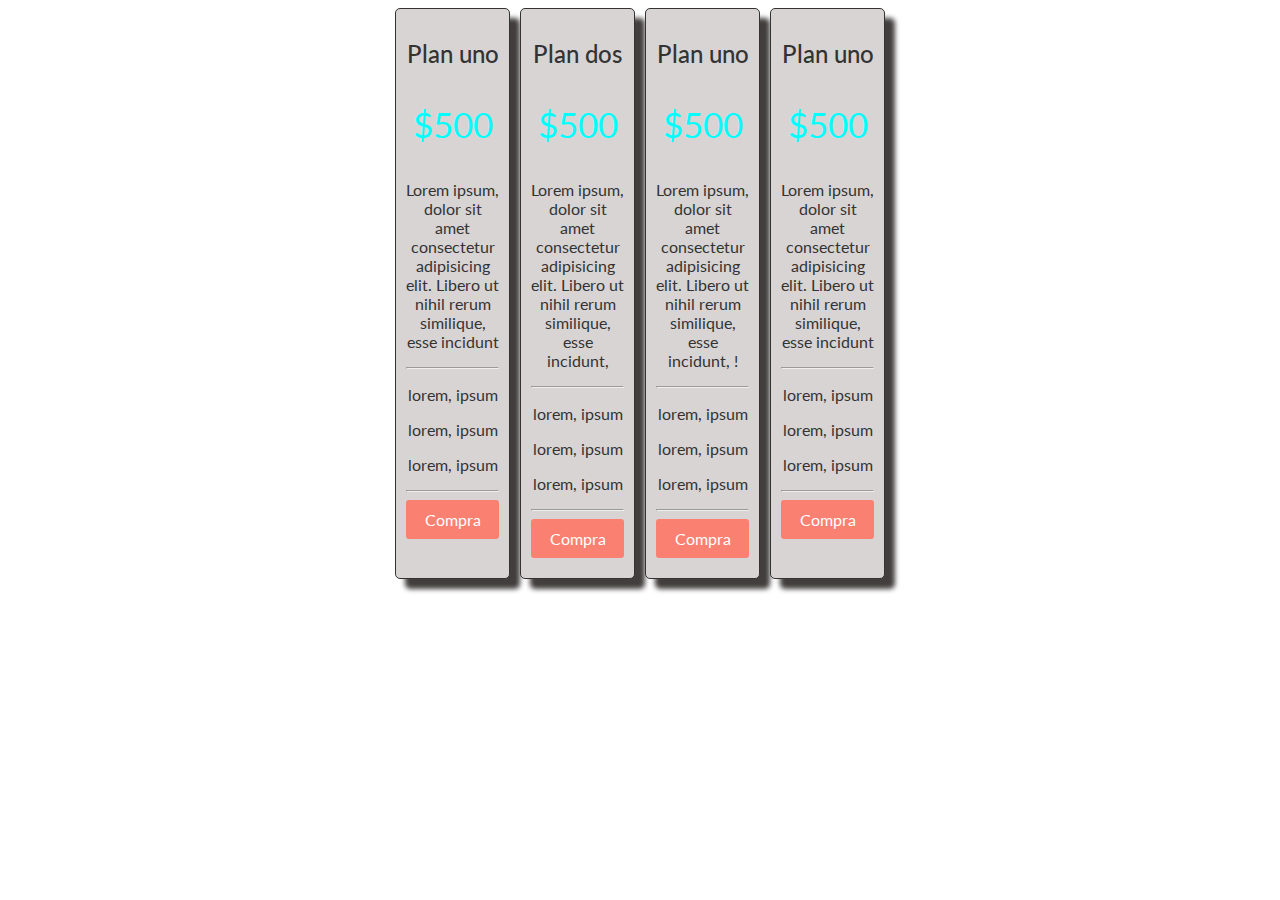
<file: index.html>
<!DOCTYPE html>
<html lang="en">
<head>
    <meta charset="UTF-8">
    <meta http-equiv="X-UA-Compatible" content="IE=edge">
    <meta name="viewport" content="width=device-width, initial-scale=1.0">
    <title>Document</title>
    <link rel="preconnect" href="https://fonts.googleapis.com">
<link rel="preconnect" href="https://fonts.gstatic.com" crossorigin>
<link href="https://fonts.googleapis.com/css2?family=Lato:ital,wght@0,300;0,400;1,300&display=swap" rel="stylesheet">
    <link rel="stylesheet" href="tabla-precios.css">
</head>
<body>
    <section class="container flex text-center">
        <div class="columna">
            <h2>Plan uno</h2>
            <p class="precio">$500</p>
            <p>Lorem ipsum, dolor sit amet consectetur adipisicing elit. Libero ut nihil rerum similique, esse incidunt</p>
            <hr>
            <p>lorem, ipsum</p>
            <p>lorem, ipsum</p>
            <p>lorem, ipsum</p>
            <hr>
            <a href="#" class="btn-precio">Compra</a>
        </div>
        <div class="columna">
            <h2>Plan dos</h2>
            <p class="precio">$500</p>
            <p>Lorem ipsum, dolor sit amet consectetur adipisicing elit. Libero ut nihil rerum similique, esse incidunt,</p>
            <hr>
            <p>lorem, ipsum</p>
            <p>lorem, ipsum</p>
            <p>lorem, ipsum</p>
            <hr>
            <a href="#" class="btn-precio">Compra</a>
        </div>
        <div class="columna">
            <h2>Plan uno</h2>
            <p class="precio">$500</p>
            <p>Lorem ipsum, dolor sit amet consectetur adipisicing elit. Libero ut nihil rerum similique, esse incidunt, !</p>
            <hr>
            <p>lorem, ipsum</p>
            <p>lorem, ipsum</p>
            <p>lorem, ipsum</p>
            <hr>
            <a href="#" class="btn-precio">Compra</a>
        </div>
        <div class="columna">
            <h2>Plan uno</h2>
            <p class="precio">$500</p>
            <p>Lorem ipsum, dolor sit amet consectetur adipisicing elit. Libero ut nihil rerum similique, esse incidunt</p>
            <hr>
            <p>lorem, ipsum</p>
            <p>lorem, ipsum</p>
            <p>lorem, ipsum</p>
            <hr>
            <a href="#" class="btn-precio">Compra</a>
        </div>
    </section>
</body>
</html>
</file>
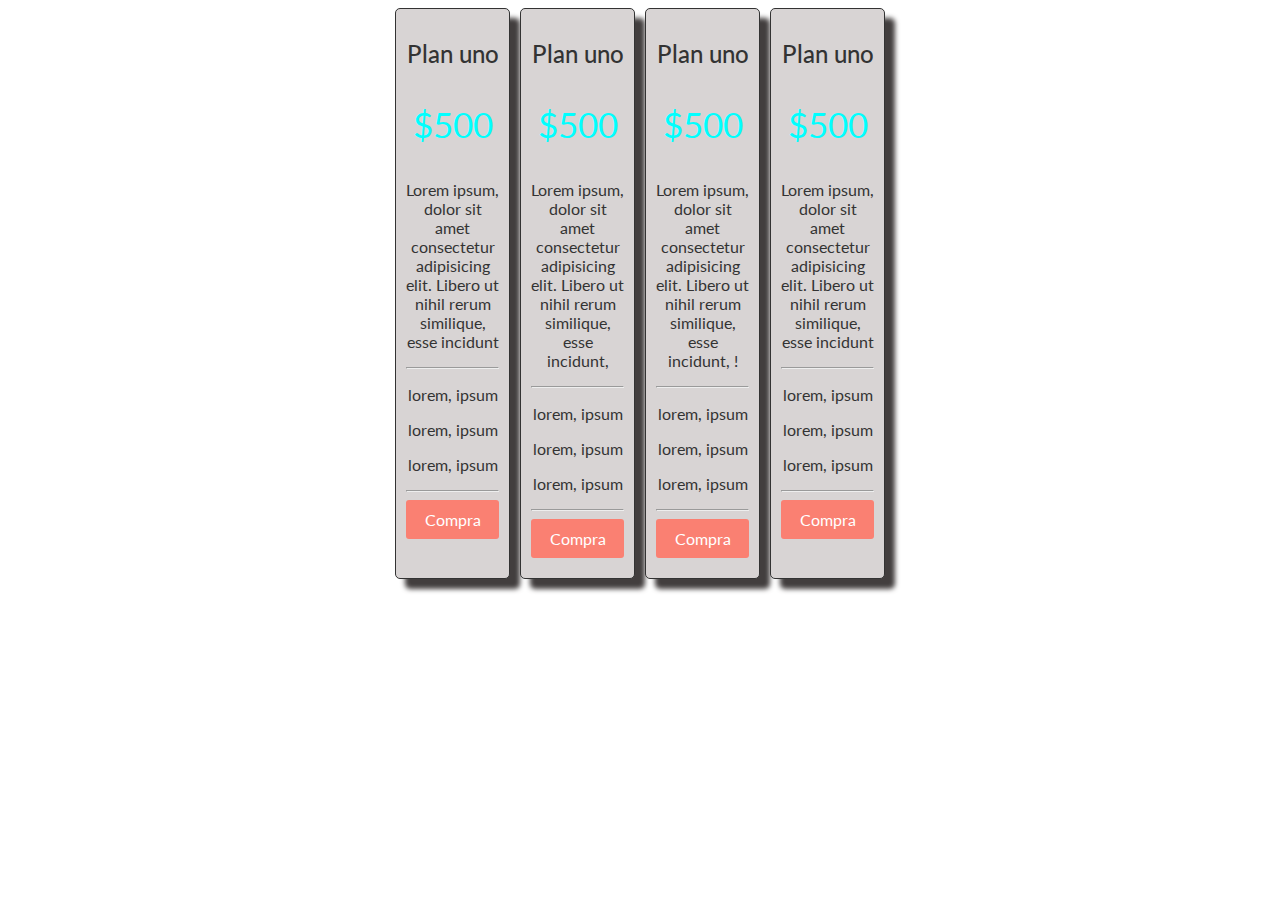
<file: tabla-precios.html>
<!DOCTYPE html>
<html lang="en">
<head>
    <meta charset="UTF-8">
    <meta http-equiv="X-UA-Compatible" content="IE=edge">
    <meta name="viewport" content="width=device-width, initial-scale=1.0">
    <title>Document</title>
    <link rel="preconnect" href="https://fonts.googleapis.com">
<link rel="preconnect" href="https://fonts.gstatic.com" crossorigin>
<link href="https://fonts.googleapis.com/css2?family=Lato:ital,wght@0,300;0,400;1,300&display=swap" rel="stylesheet">
    <link rel="stylesheet" href="tabla-precios.css">
</head>
<body>
    <section class="container flex text-center">
        <div class="columna">
            <h2>Plan uno</h2>
            <p class="precio">$500</p>
            <p>Lorem ipsum, dolor sit amet consectetur adipisicing elit. Libero ut nihil rerum similique, esse incidunt</p>
            <hr>
            <p>lorem, ipsum</p>
            <p>lorem, ipsum</p>
            <p>lorem, ipsum</p>
            <hr>
            <a href="#" class="btn-precio">Compra</a>
        </div>
        <div class="columna">
            <h2>Plan uno</h2>
            <p class="precio">$500</p>
            <p>Lorem ipsum, dolor sit amet consectetur adipisicing elit. Libero ut nihil rerum similique, esse incidunt,</p>
            <hr>
            <p>lorem, ipsum</p>
            <p>lorem, ipsum</p>
            <p>lorem, ipsum</p>
            <hr>
            <a href="#" class="btn-precio">Compra</a>
        </div>
        <div class="columna">
            <h2>Plan uno</h2>
            <p class="precio">$500</p>
            <p>Lorem ipsum, dolor sit amet consectetur adipisicing elit. Libero ut nihil rerum similique, esse incidunt, !</p>
            <hr>
            <p>lorem, ipsum</p>
            <p>lorem, ipsum</p>
            <p>lorem, ipsum</p>
            <hr>
            <a href="#" class="btn-precio">Compra</a>
        </div>
        <div class="columna">
            <h2>Plan uno</h2>
            <p class="precio">$500</p>
            <p>Lorem ipsum, dolor sit amet consectetur adipisicing elit. Libero ut nihil rerum similique, esse incidunt</p>
            <hr>
            <p>lorem, ipsum</p>
            <p>lorem, ipsum</p>
            <p>lorem, ipsum</p>
            <hr>
            <a href="#" class="btn-precio">Compra</a>
        </div>
    </section>
</body>
</html>
</file>
<file: tabla-precios.css>
body{
    font-family: 'Lato', sans-serif;
}
h2{
    font-weight: 500;
}
p{
    font-weight: 400;
}
.container{
    margin: 0 auto;
    width: 500px;
}
.flex{
    display: flex;
    flex-wrap: wrap;
}
.text-center{
    text-align: center;
}
.columna{
    background: rgb(216, 212, 212);
    color: #333;
    border: 1px solid #333;
    margin: 0 auto;
    padding: 10px;
    border-radius: 5px;
    box-shadow: 10px 10px 5px rgb(66, 62, 62);
    width: 23%;
    box-sizing: border-box;
}
.precio{
    font-size: 35px;
    color: aqua;
}
.btn-precio{
    background: salmon;
    display: block;
    padding: 10px;
    color: white;
    text-decoration: none;
    border-radius: 3px;
    margin-bottom: 10px;
}
.btn-precio:hover{
    background: rgb(241, 7, 7);
}

@media (max-width: 1070px){
    .columna{
        width: 45%;
        margin-bottom: 10px
    }
}
@media(max-width: 600px){
    .columna{
        width: 100%;
        margin-bottom: 20px;
    }
}
</file>
